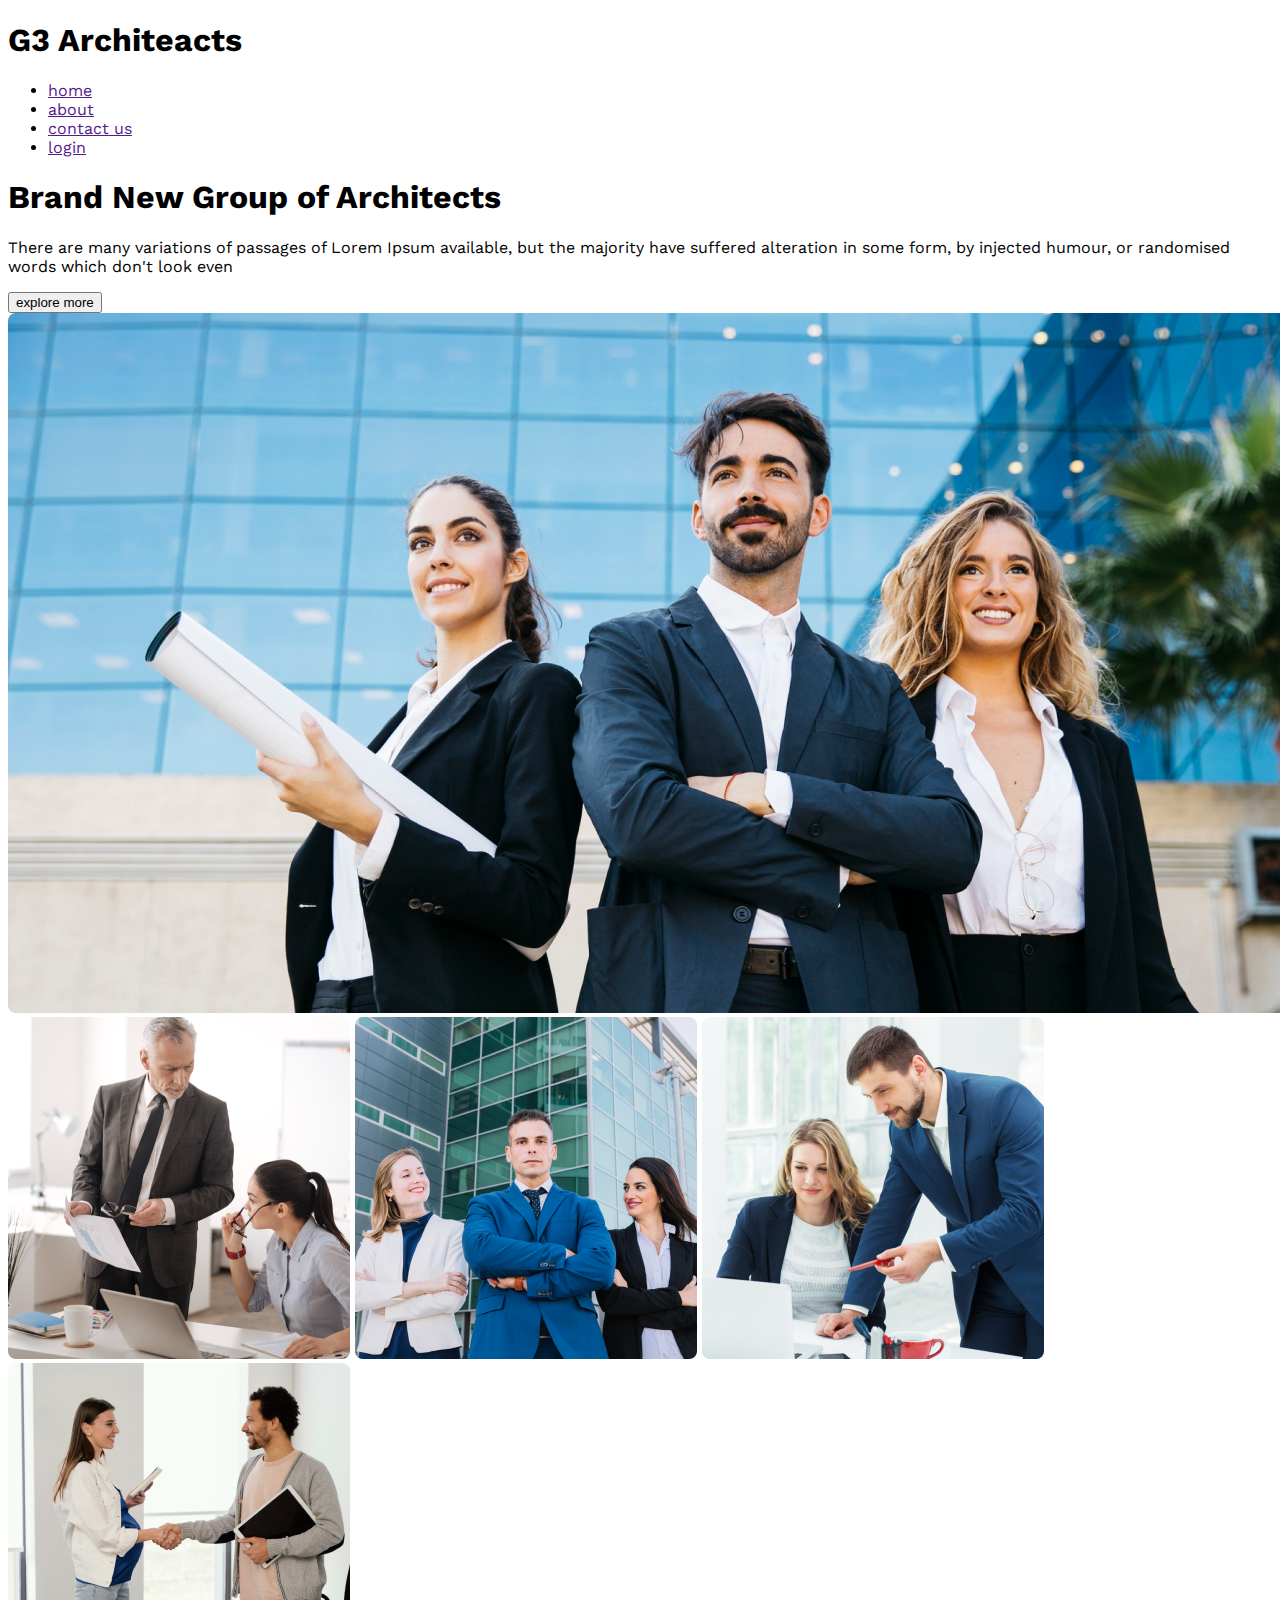
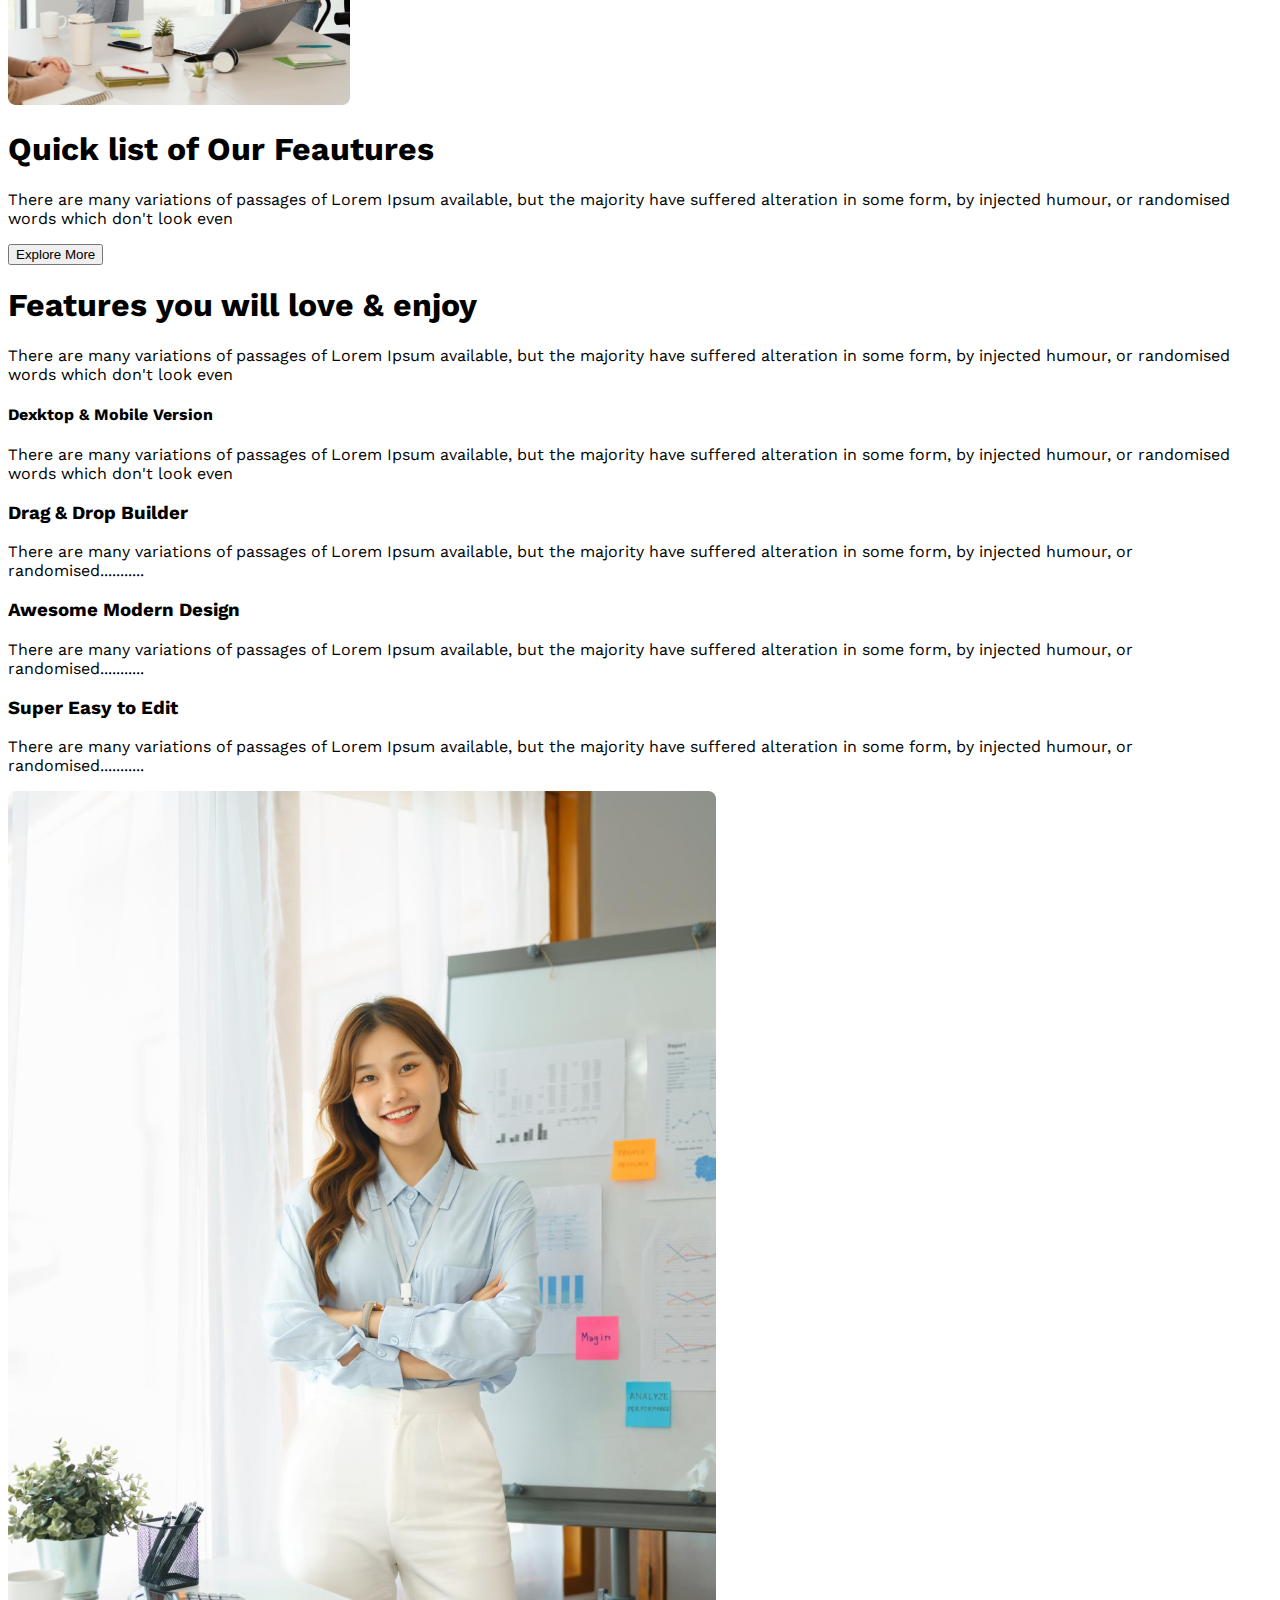
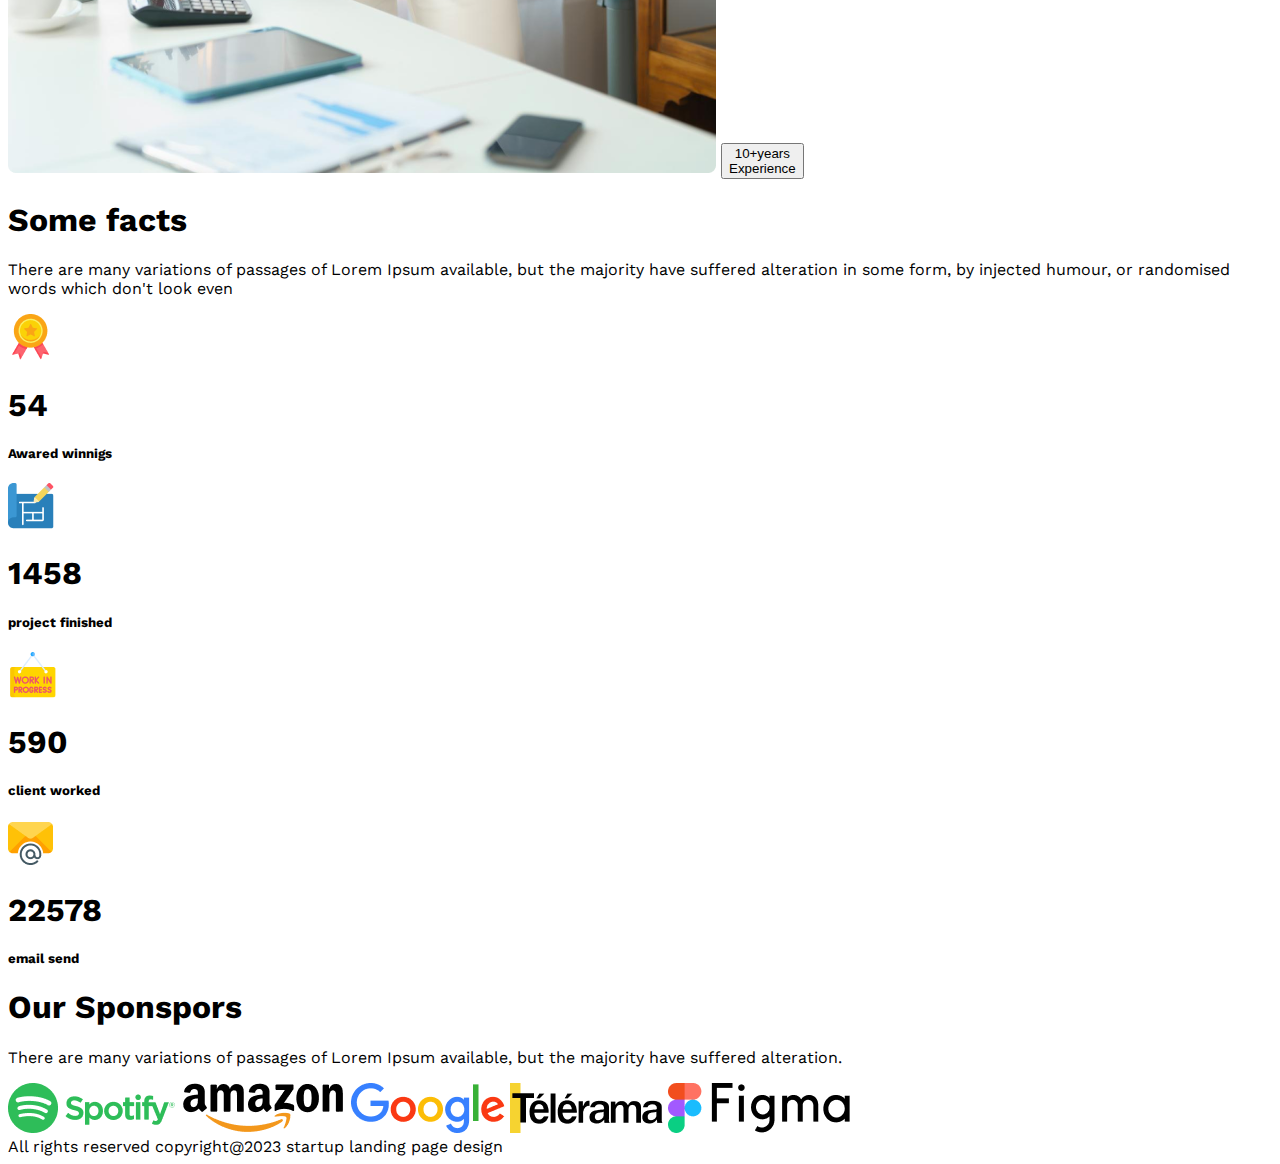
<file: index.html>
<!DOCTYPE html>
<html lang="en">
<head>
    <meta charset="UTF-8">
    <meta name="viewport" content="width=device-width, initial-scale=1.0">
    <title>g3-artitects</title>
    <link rel="stylesheet" href="style/artitacts.css">
</head>
<body class="work-sans-font">
    <header class="bg-color">
       <nav class="navbar display-flex">
    <h1 class="brand">
        G3 Architeacts
    </h1>
       
       <ul class="nav-links display-flex ">
       
       
        <li class="nav-item"><a href="" class="nav-link text-gray">home</a></li>
        <li class="nav-item"><a href="" class="nav-link text-gray">about</a></li>
        <li class="nav-item"><a href="" class="nav-link text-gray">contact us</a></li>
        <li class="nav-item"><a href="" class="nav-link text-gray">login</a></li>
       </ul>
       </nav>
       <div class="banner">
       <div class="banner-content">
         <h1 class="banner-title">Brand New 
Group of Architects 
</h1>
    <p class="bannner-description">
        There are many variations of passages of Lorem Ipsum available, but the majority have suffered alteration in some form, by injected humour, or randomised words which don't look even
    </p>
    <button class="btn-primary">explore more</button>
       </div>
    <img class="banner-image" src="images/banner.png" alt="">
       </div>
    </header>
    <main>
        <!-- team section start -->
        <section class="teams display-flex">
            <div class="team-img-container">
                <img src="images/team1.png" alt="two people discussing about design">
                <img src="images/team2.png" alt="two women stand beside of a man ">
                <img src="images/team3.png" alt="two people discuss about design">
                <img src="images/team4.png" alt="two people doing hand shake">
            </div>
            <div class="our-feauters">
                <h1 class=" section-title">
                   <span id="quick-list" class="text-light-gray"> Quick list</span><span> of Our</span> <span class="text-primary">Feautures</span>
                </h1>
                <p class="feauters-description text-light-gray">
                    There are many variations of passages of Lorem Ipsum available, but the majority have suffered alteration in some form, by injected humour, or randomised words which don't look even
                </p>
                <button class="btn-primary">Explore More</button>
            </div>
        </section>
        <!-- about feauture -->
         <section class="features display-flex">
            <div>
                <h1 id="feautures-section-title" class="section-title">
                    Features you will love & enjoy
                </h1>
                <p class="text-light-gray">There are many variations of passages of Lorem Ipsum available, but the majority have suffered alteration in some form, by injected humour, or randomised words which don't look even</p>
                <div class="feature-card">
                    <h4 class="feature-title">Dexktop & Mobile Version</h4>
                    
                    <p class="text-light-gray">
                        There are many variations of passages of Lorem Ipsum available, but the majority have suffered alteration in some form, by injected humour, or randomised words which don't look even
                    </p>
                         
                </div>
                    
                    <div class="feature-card">
                        <h3 class="feature-title">
                            Drag & Drop Builder
                        </h3>
                        <p class="text-light-gray">
                            There are many variations of passages of Lorem Ipsum available, but the majority have suffered alteration in some form, by injected humour, or randomised...........
                        </p>
                    </div>
                    <div class="feature-card">
                        <h3 class="feature-title">
                            Awesome Modern Design
                        </h3>
                        <p class="text-light-gray">
                            There are many variations of passages of Lorem Ipsum available, but the majority have suffered alteration in some form, by injected humour, or randomised...........
                        </p>
                    </div>
                    <div class="feature-card">
                        <h3 class="feature-title">
                            Super Easy to Edit
                        </h3>
                        <p class="text-light-gray">
                            There are many variations of passages of Lorem Ipsum available, but the majority have suffered alteration in some form, by injected humour, or randomised...........
                        </p>
                    </div>
               
            </div>
            <div>
                <img class="features-architect" src="images/architect.png" alt="">
                <button id="experience-badge" class="btn-primary">
                    <span id="experience-year">10+years</span> <br>
                    <span>Experience</span>
                </button>
            </div>

         </section>

           <!-- some facts -->
        <section >
            <h1 class="section-title">Some facts</h1>
            <p class="text-light-gray fact-description">There are many variations of passages of Lorem Ipsum available, but the majority have suffered alteration in some form, by injected humour, or randomised words which don't look even</p>
            <div class="fact-container">
                <div class="fact-card display-flex">
                   <div>
                     <img src="images/icons/ribon.png" alt="" class="fact-icon">
                    <h1 class="fact-title">54</h1>
                    <h5 class="fact-name">Awared winnigs</h5>
                   </div>
                </div>
                <div class="fact-card display-flex">
                 <div>
                       <img src="images/icons/projects.png" alt="" class="fact-icon">
                    <h1 class="fact-title">1458</h1>
                    <h5 class="fact-name">project finished</h5>
                 </div>
                </div>
                <div class="fact-card display-flex">
                   <div>
                     <img src="images/icons/customers.png" alt="" class="fact-icon">
                    <h1 class="fact-title">590</h1>
                    <h5 class="fact-name">client worked</h5>
                   </div>
                </div>
                <div class="fact-card display-flex">
                    <div>
                        <img src="images/icons/email.png" alt="" class="fact-icon">
                    <h1 class="fact-title">22578</h1>
                    <h5 class="fact-name">email send</h5>
                    </div>
                </div>
            </div>
        </section>
        <!-- our sponsors -->
         <section class="our sponsors">
        <div class="sponsors-info">
            <h1 class="section-title">
                Our Sponspors
            </h1>
            <p class="text-light-gray">
                There are many variations of passages of Lorem Ipsum available, but the majority have suffered alteration.
            </p>
        </div>
        <div class="sponsor-companies">
            <img src="images/sponsors/spotify.png" alt="">
            <img src="images/sponsors/amazon.png" alt="">
            <img src="images/sponsors/google.png" alt="">
            <img src="images/sponsors/telerama.png" alt="">
            <img src="images/sponsors/figma.png" alt="">
        </div>
         </section>
    </main>
    <footer class="footer">
        All rights reserved copyright@2023 startup landing page design
    </footer>
</body>
</html>
</file>
<file: style/artitacts.css>
@import url('https://fonts.googleapis.com/css2?family=Work+Sans:ital,wght@0,100..900;1,100..900&display=swap');


.work-sans-font {
  font-family: "Work Sans", sans-serif;
  font-optical-sizing: auto;
  font-weight:400px;
  font-style: normal;
}
</file>
